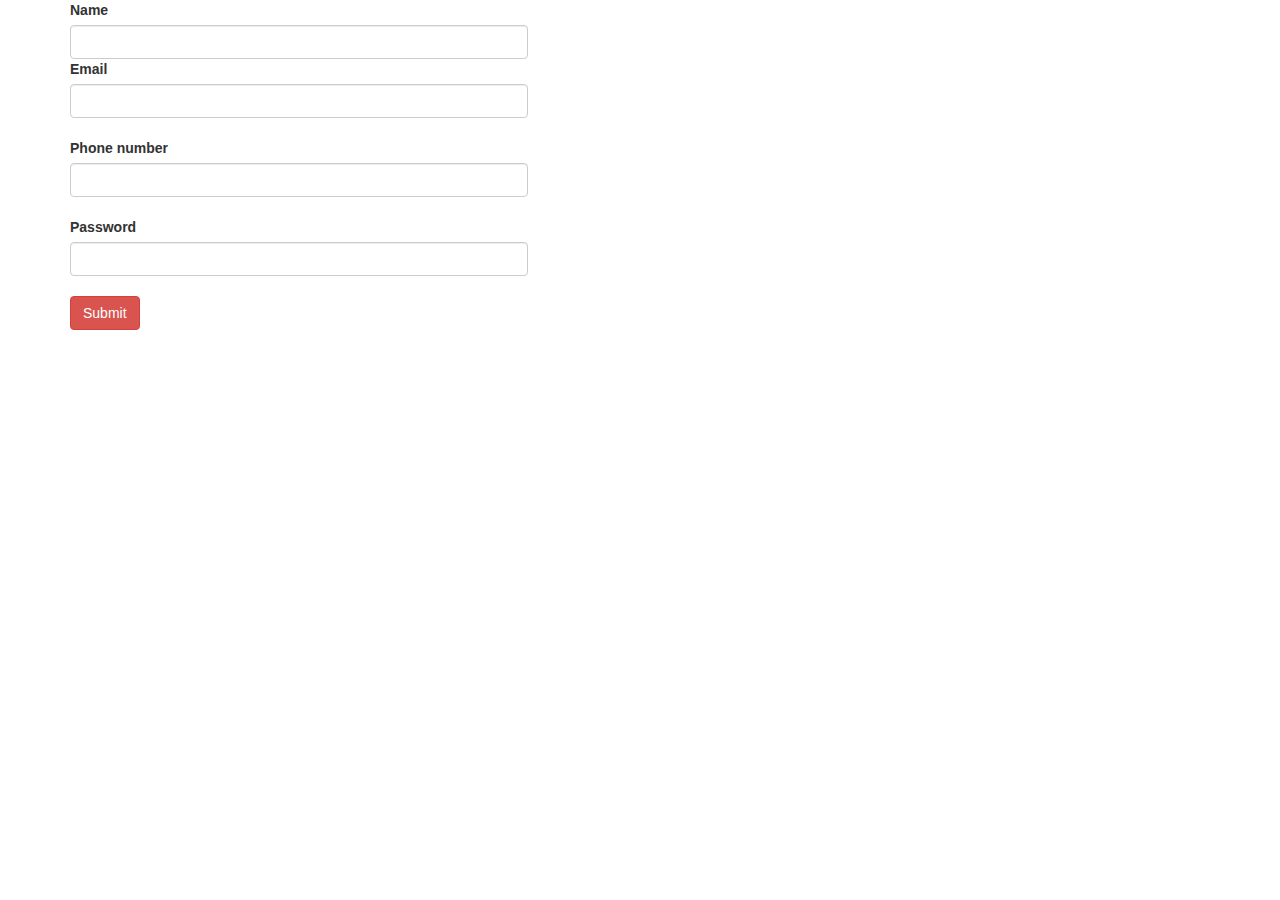
<file: index.html>
<!DOCTYPE html>
<html>
<head>
  <title>Jquery</title>
  <script src="https://ajax.googleapis.com/ajax/libs/jquery/3.3.1/jquery.min.js"></script>
    <meta charset="utf-8">
  <meta name="viewport" content="width=device-width, initial-scale=1">
  <link rel="stylesheet" href="https://maxcdn.bootstrapcdn.com/bootstrap/3.3.7/css/bootstrap.min.css">
  <script src="https://ajax.googleapis.com/ajax/libs/jquery/3.3.1/jquery.min.js"></script>
  <script src="https://maxcdn.bootstrapcdn.com/bootstrap/3.3.7/js/bootstrap.min.js"></script>

</head>
<body>
<div class="container">
  <div class="row">
    <div class="col-sm-5">
      <form method="post" action="add.php">
      <label for="uname">Name</label>
      <input type="text" class="form-control" id="uname" name="uname">
      <label for="pwd">Email</label>
      <input type="email" class="form-control" id="emails" name="emails"><br>
          <label for="pwd">Phone number</label>
      <input type="number" class="form-control" id="phnos" name="phnos"><br>
          <label for="pwd">Password</label>
      <input type="password" class="form-control" id="pwd" name="pwd"><br>
      <div class="form-group">
      <button type="submit" class="btn btn-danger" id="btns" name="submits">Submit</button>
    </div>
    </div>
    
  </div>
</div>

</body>

</html>
</file>
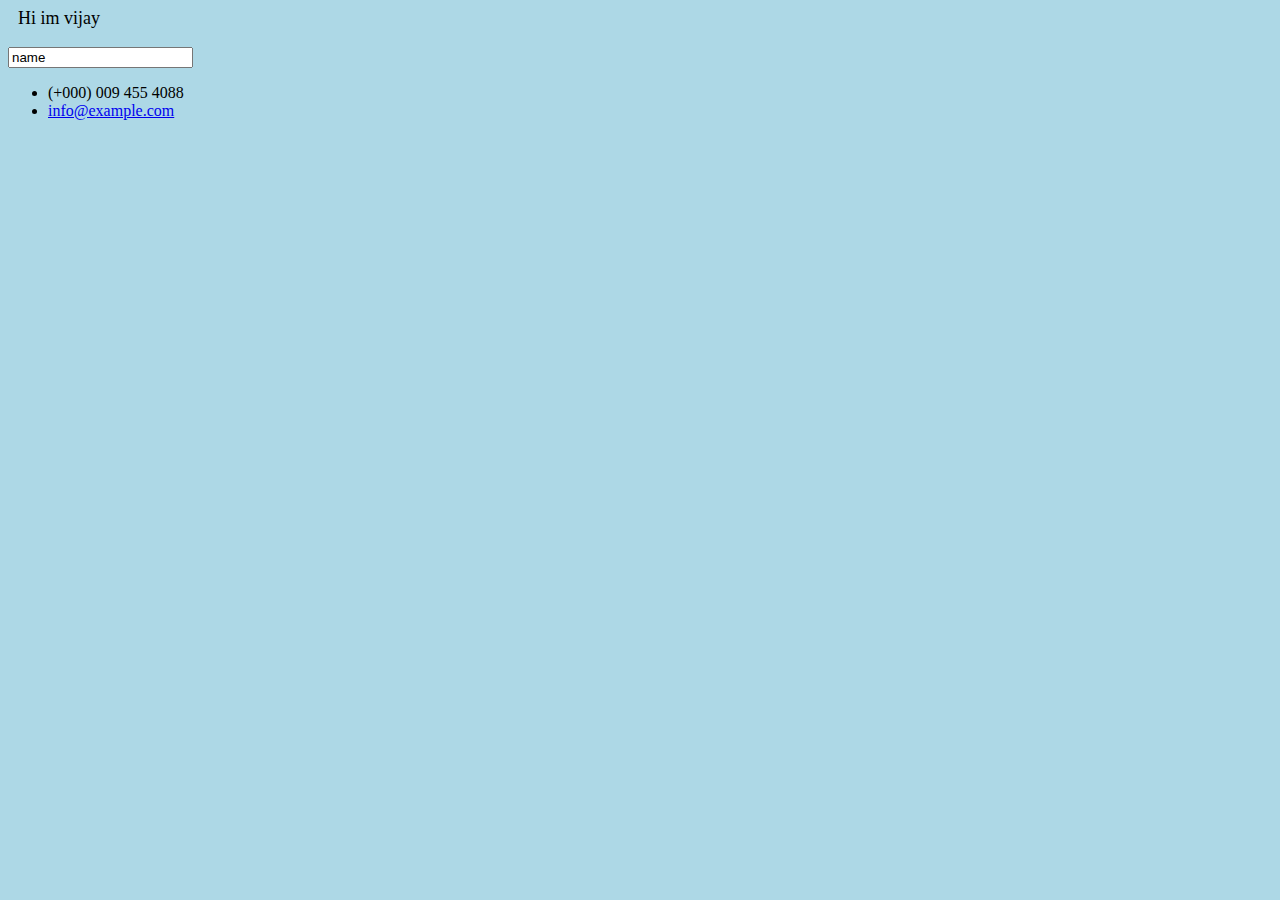
<file: web/new.html>
<html>
<head>
	<style>
	body{
background-color: lightblue;
	}
	p{
		font-size: 18px;
		font-family: Aerial;
		padding-left: 10px;
	}
	w3_agilits_banner_bootm {
    padding: 1em 0 2.3em 0;
    background:#2954a2;
}
w3_agilits_inner_bottom {
    margin: 0 auto;
    padding: 0 4em;
}
wthree_agile_login {
    float: right;
}
</style>
</head>
<body>
	<p>Hi im vijay</p>
	<input type="textbox" value="name">
	 <div class="w3_agilits_banner_bootm">
			     <div class="w3_agilits_inner_bottom">
			            <div class="wthree_agile_login">
						     <ul>
								<li><i class="fa fa-phone" aria-hidden="true"></i> (+000) 009 455 4088</li>
								<li><i class="fa fa-envelope-o list-icon" aria-hidden="true"></i><a href="mailto:info@example.com">info@example.com</a></li>
							</ul>
						</div>
						 
				</div>
			</div>
</body>
</html>
</file>
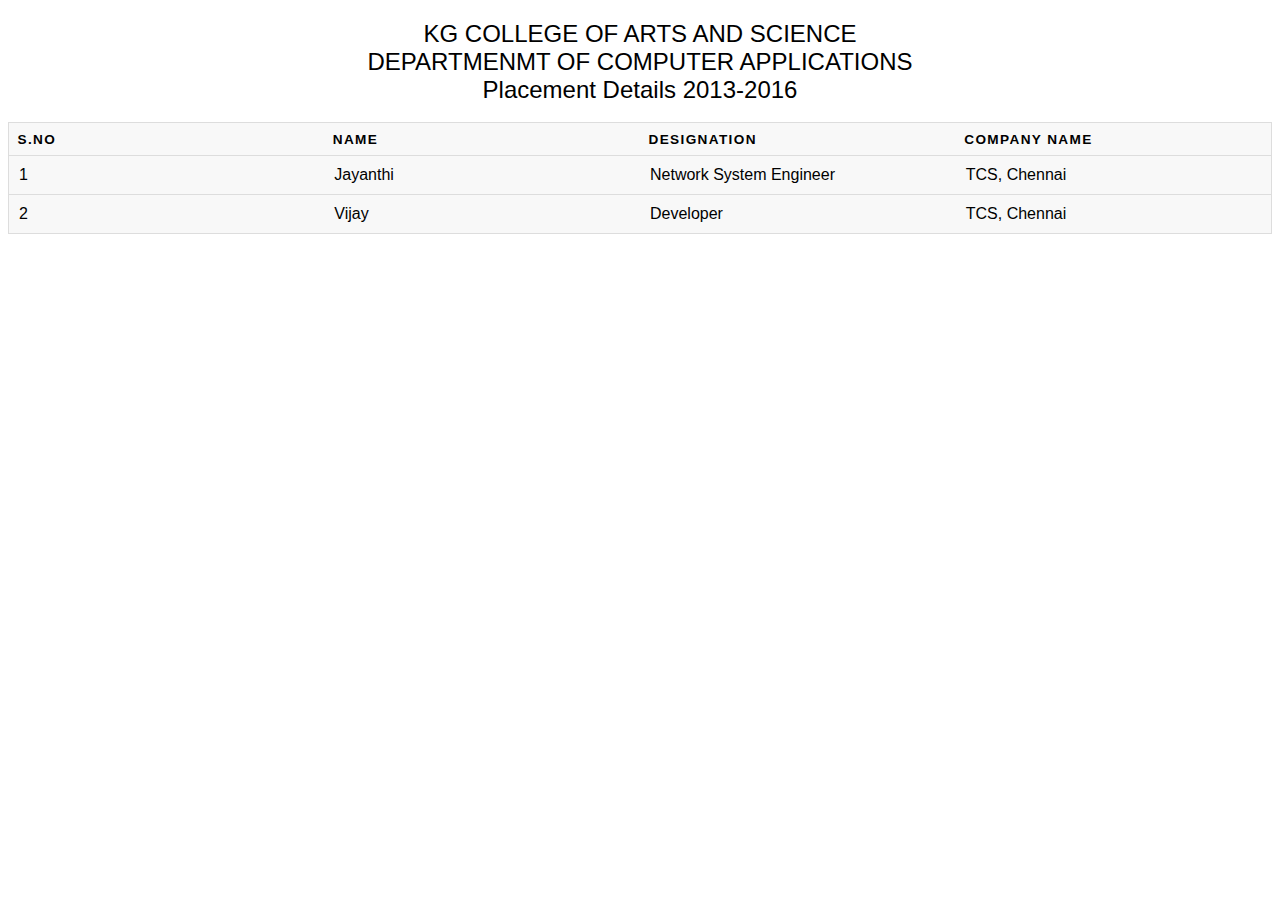
<file: web/place.html>
<html>
<link rel="stylesheet" type="text/css" href="file.css">
<head>
	<title>Placement</title>
</head>
	<body>
		<table>
			<caption>KG COLLEGE OF ARTS AND SCIENCE<br>DEPARTMENMT OF COMPUTER APPLICATIONS<br>Placement Details 2013-2016</caption>
			<thead>
			<tr>
				<th scope="col">S.NO</th>
				<th scope="col">Name</th>
				<th scope="col">Designation</th>
				<th scope="col">Company name</th>
			</tr>
			</thead>
			<tbody>
				<td data-label="S.NO">1</td>
				<td data-label="Name">Jayanthi</td>
				<td data-label="Designation">Network System Engineer</td>
				<td data-label="Company name">TCS, Chennai</td>
			</tr>
			<tr>
				<td scope="row" data-label="S.NO">2</td>
				<td data-label="Name">Vijay</td>
				<td data-label="Designation">Developer</td>
				<td data-label="Company name">TCS, Chennai</td>
			</tr>
		</tbody>
		</table>
	</body>
	
</html>
</file>
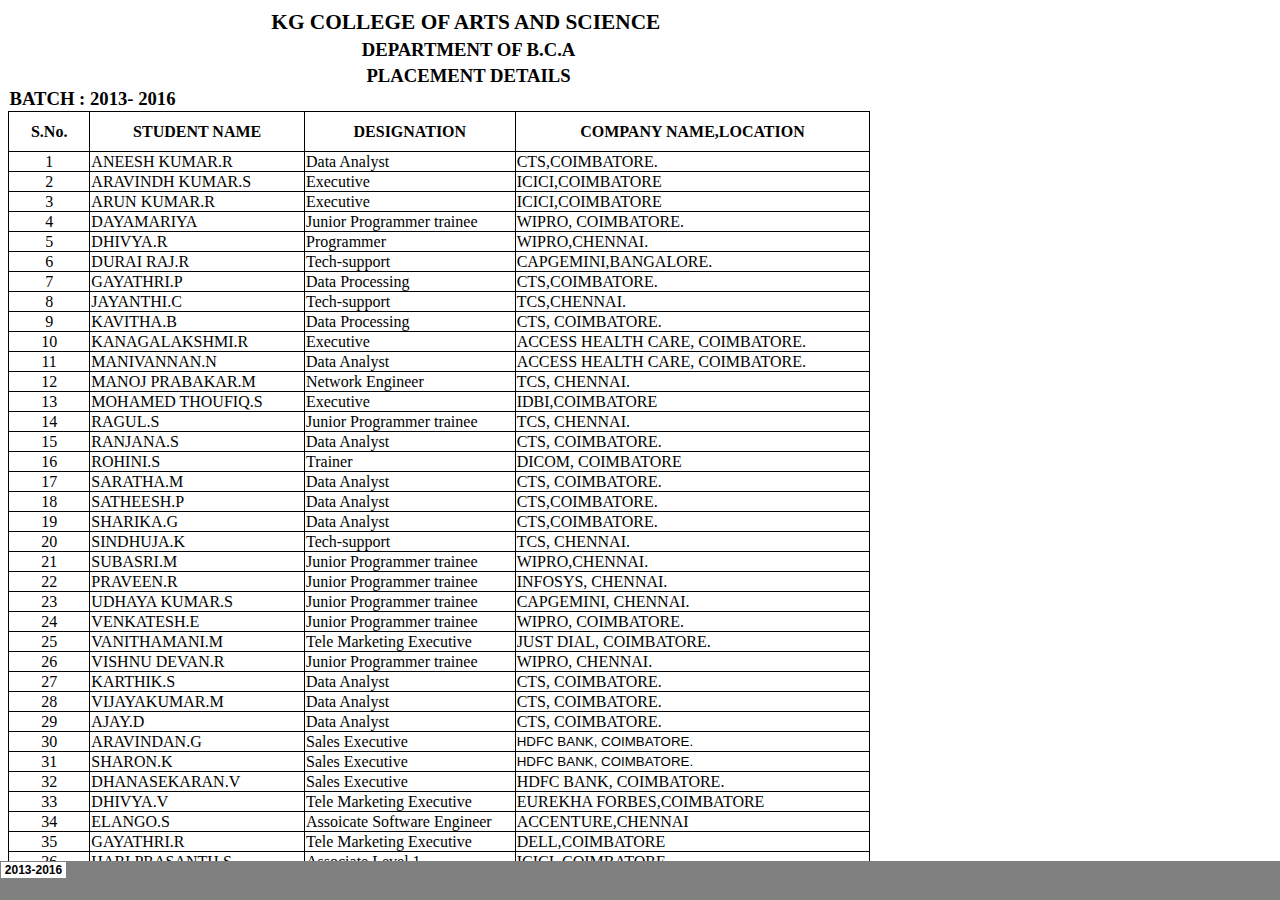
<file: web/placement.html>
<html xmlns:v="urn:schemas-microsoft-com:vml"
xmlns:o="urn:schemas-microsoft-com:office:office"
xmlns:x="urn:schemas-microsoft-com:office:excel"
xmlns="http://www.w3.org/TR/REC-html40">

<head>
<meta name="Excel Workbook Frameset">
<meta http-equiv=Content-Type content="text/html; charset=windows-1252">
<meta name=ProgId content=Excel.Sheet>
<meta name=Generator content="Microsoft Excel 15">
<link rel=File-List href="placement_files/filelist.xml">
<![if !supportTabStrip]>
<link id="shLink" href="placement_files/sheet001.html">

<link id="shLink">

<script language="JavaScript">
<!--
 var c_lTabs=1;

 var c_rgszSh=new Array(c_lTabs);
 c_rgszSh[0] = "2013-2016";



 var c_rgszClr=new Array(8);
 c_rgszClr[0]="window";
 c_rgszClr[1]="buttonface";
 c_rgszClr[2]="windowframe";
 c_rgszClr[3]="windowtext";
 c_rgszClr[4]="threedlightshadow";
 c_rgszClr[5]="threedhighlight";
 c_rgszClr[6]="threeddarkshadow";
 c_rgszClr[7]="threedshadow";

 var g_iShCur;
 var g_rglTabX=new Array(c_lTabs);

function fnGetIEVer()
{
 var ua=window.navigator.userAgent
 var msie=ua.indexOf("MSIE")
 if (msie>0 && window.navigator.platform=="Win32")
  return parseInt(ua.substring(msie+5,ua.indexOf(".", msie)));
 else
  return 0;
}

function fnBuildFrameset()
{
 var szHTML="<frameset rows=\"*,18\" border=0 width=0 frameborder=no framespacing=0>"+
  "<frame src=\""+document.all.item("shLink")[0].href+"\" name=\"frSheet\" noresize>"+
  "<frameset cols=\"54,*\" border=0 width=0 frameborder=no framespacing=0>"+
  "<frame src=\"\" name=\"frScroll\" marginwidth=0 marginheight=0 scrolling=no>"+
  "<frame src=\"\" name=\"frTabs\" marginwidth=0 marginheight=0 scrolling=no>"+
  "</frameset></frameset><plaintext>";

 with (document) {
  open("text/html","replace");
  write(szHTML);
  close();
 }

 fnBuildTabStrip();
}

function fnBuildTabStrip()
{
 var szHTML=
  "<html><head><style>.clScroll {font:8pt Courier New;color:"+c_rgszClr[6]+";cursor:default;line-height:10pt;}"+
  ".clScroll2 {font:10pt Arial;color:"+c_rgszClr[6]+";cursor:default;line-height:11pt;}</style></head>"+
  "<body onclick=\"event.returnValue=false;\" ondragstart=\"event.returnValue=false;\" onselectstart=\"event.returnValue=false;\" bgcolor="+c_rgszClr[4]+" topmargin=0 leftmargin=0><table cellpadding=0 cellspacing=0 width=100%>"+
  "<tr><td colspan=6 height=1 bgcolor="+c_rgszClr[2]+"></td></tr>"+
  "<tr><td style=\"font:1pt\">&nbsp;<td>"+
  "<td valign=top id=tdScroll class=\"clScroll\" onclick=\"parent.fnFastScrollTabs(0);\" onmouseover=\"parent.fnMouseOverScroll(0);\" onmouseout=\"parent.fnMouseOutScroll(0);\"><a>&#171;</a></td>"+
  "<td valign=top id=tdScroll class=\"clScroll2\" onclick=\"parent.fnScrollTabs(0);\" ondblclick=\"parent.fnScrollTabs(0);\" onmouseover=\"parent.fnMouseOverScroll(1);\" onmouseout=\"parent.fnMouseOutScroll(1);\"><a>&lt</a></td>"+
  "<td valign=top id=tdScroll class=\"clScroll2\" onclick=\"parent.fnScrollTabs(1);\" ondblclick=\"parent.fnScrollTabs(1);\" onmouseover=\"parent.fnMouseOverScroll(2);\" onmouseout=\"parent.fnMouseOutScroll(2);\"><a>&gt</a></td>"+
  "<td valign=top id=tdScroll class=\"clScroll\" onclick=\"parent.fnFastScrollTabs(1);\" onmouseover=\"parent.fnMouseOverScroll(3);\" onmouseout=\"parent.fnMouseOutScroll(3);\"><a>&#187;</a></td>"+
  "<td style=\"font:1pt\">&nbsp;<td></tr></table></body></html>";

 with (frames['frScroll'].document) {
  open("text/html","replace");
  write(szHTML);
  close();
 }

 szHTML =
  "<html><head>"+
  "<style>A:link,A:visited,A:active {text-decoration:none;"+"color:"+c_rgszClr[3]+";}"+
  ".clTab {cursor:hand;background:"+c_rgszClr[1]+";font:9pt Arial;padding-left:3px;padding-right:3px;text-align:center;}"+
  ".clBorder {background:"+c_rgszClr[2]+";font:1pt;}"+
  "</style></head><body onload=\"parent.fnInit();\" onselectstart=\"event.returnValue=false;\" ondragstart=\"event.returnValue=false;\" bgcolor="+c_rgszClr[4]+
  " topmargin=0 leftmargin=0><table id=tbTabs cellpadding=0 cellspacing=0>";

 var iCellCount=(c_lTabs+1)*2;

 var i;
 for (i=0;i<iCellCount;i+=2)
  szHTML+="<col width=1><col>";

 var iRow;
 for (iRow=0;iRow<6;iRow++) {

  szHTML+="<tr>";

  if (iRow==5)
   szHTML+="<td colspan="+iCellCount+"></td>";
  else {
   if (iRow==0) {
    for(i=0;i<iCellCount;i++)
     szHTML+="<td height=1 class=\"clBorder\"></td>";
   } else if (iRow==1) {
    for(i=0;i<c_lTabs;i++) {
     szHTML+="<td height=1 nowrap class=\"clBorder\">&nbsp;</td>";
     szHTML+=
      "<td id=tdTab height=1 nowrap class=\"clTab\" onmouseover=\"parent.fnMouseOverTab("+i+");\" onmouseout=\"parent.fnMouseOutTab("+i+");\">"+
      "<a href=\""+document.all.item("shLink")[i].href+"\" target=\"frSheet\" id=aTab>&nbsp;"+c_rgszSh[i]+"&nbsp;</a></td>";
    }
    szHTML+="<td id=tdTab height=1 nowrap class=\"clBorder\"><a id=aTab>&nbsp;</a></td><td width=100%></td>";
   } else if (iRow==2) {
    for (i=0;i<c_lTabs;i++)
     szHTML+="<td height=1></td><td height=1 class=\"clBorder\"></td>";
    szHTML+="<td height=1></td><td height=1></td>";
   } else if (iRow==3) {
    for (i=0;i<iCellCount;i++)
     szHTML+="<td height=1></td>";
   } else if (iRow==4) {
    for (i=0;i<c_lTabs;i++)
     szHTML+="<td height=1 width=1></td><td height=1></td>";
    szHTML+="<td height=1 width=1></td><td></td>";
   }
  }
  szHTML+="</tr>";
 }

 szHTML+="</table></body></html>";
 with (frames['frTabs'].document) {
  open("text/html","replace");
  charset=document.charset;
  write(szHTML);
  close();
 }
}

function fnInit()
{
 g_rglTabX[0]=0;
 var i;
 for (i=1;i<=c_lTabs;i++)
  with (frames['frTabs'].document.all.tbTabs.rows[1].cells[fnTabToCol(i-1)])
   g_rglTabX[i]=offsetLeft+offsetWidth-6;
}

function fnTabToCol(iTab)
{
 return 2*iTab+1;
}

function fnNextTab(fDir)
{
 var iNextTab=-1;
 var i;

 with (frames['frTabs'].document.body) {
  if (fDir==0) {
   if (scrollLeft>0) {
    for (i=0;i<c_lTabs&&g_rglTabX[i]<scrollLeft;i++);
    if (i<c_lTabs)
     iNextTab=i-1;
   }
  } else {
   if (g_rglTabX[c_lTabs]+6>offsetWidth+scrollLeft) {
    for (i=0;i<c_lTabs&&g_rglTabX[i]<=scrollLeft;i++);
    if (i<c_lTabs)
     iNextTab=i;
   }
  }
 }
 return iNextTab;
}

function fnScrollTabs(fDir)
{
 var iNextTab=fnNextTab(fDir);

 if (iNextTab>=0) {
  frames['frTabs'].scroll(g_rglTabX[iNextTab],0);
  return true;
 } else
  return false;
}

function fnFastScrollTabs(fDir)
{
 if (c_lTabs>16)
  frames['frTabs'].scroll(g_rglTabX[fDir?c_lTabs-1:0],0);
 else
  if (fnScrollTabs(fDir)>0) window.setTimeout("fnFastScrollTabs("+fDir+");",5);
}

function fnSetTabProps(iTab,fActive)
{
 var iCol=fnTabToCol(iTab);
 var i;

 if (iTab>=0) {
  with (frames['frTabs'].document.all) {
   with (tbTabs) {
    for (i=0;i<=4;i++) {
     with (rows[i]) {
      if (i==0)
       cells[iCol].style.background=c_rgszClr[fActive?0:2];
      else if (i>0 && i<4) {
       if (fActive) {
        cells[iCol-1].style.background=c_rgszClr[2];
        cells[iCol].style.background=c_rgszClr[0];
        cells[iCol+1].style.background=c_rgszClr[2];
       } else {
        if (i==1) {
         cells[iCol-1].style.background=c_rgszClr[2];
         cells[iCol].style.background=c_rgszClr[1];
         cells[iCol+1].style.background=c_rgszClr[2];
        } else {
         cells[iCol-1].style.background=c_rgszClr[4];
         cells[iCol].style.background=c_rgszClr[(i==2)?2:4];
         cells[iCol+1].style.background=c_rgszClr[4];
        }
       }
      } else
       cells[iCol].style.background=c_rgszClr[fActive?2:4];
     }
    }
   }
   with (aTab[iTab].style) {
    cursor=(fActive?"default":"hand");
    color=c_rgszClr[3];
   }
  }
 }
}

function fnMouseOverScroll(iCtl)
{
 frames['frScroll'].document.all.tdScroll[iCtl].style.color=c_rgszClr[7];
}

function fnMouseOutScroll(iCtl)
{
 frames['frScroll'].document.all.tdScroll[iCtl].style.color=c_rgszClr[6];
}

function fnMouseOverTab(iTab)
{
 if (iTab!=g_iShCur) {
  var iCol=fnTabToCol(iTab);
  with (frames['frTabs'].document.all) {
   tdTab[iTab].style.background=c_rgszClr[5];
  }
 }
}

function fnMouseOutTab(iTab)
{
 if (iTab>=0) {
  var elFrom=frames['frTabs'].event.srcElement;
  var elTo=frames['frTabs'].event.toElement;

  if ((!elTo) ||
   (elFrom.tagName==elTo.tagName) ||
   (elTo.tagName=="A" && elTo.parentElement!=elFrom) ||
   (elFrom.tagName=="A" && elFrom.parentElement!=elTo)) {

   if (iTab!=g_iShCur) {
    with (frames['frTabs'].document.all) {
     tdTab[iTab].style.background=c_rgszClr[1];
    }
   }
  }
 }
}

function fnSetActiveSheet(iSh)
{
 if (iSh!=g_iShCur) {
  fnSetTabProps(g_iShCur,false);
  fnSetTabProps(iSh,true);
  g_iShCur=iSh;
 }
}

 window.g_iIEVer=fnGetIEVer();
 if (window.g_iIEVer>=4)
  fnBuildFrameset();
//-->
</script>
<![endif]><!--[if gte mso 9]><xml>
 <x:ExcelWorkbook>
  <x:ExcelWorksheets>
   <x:ExcelWorksheet>
    <x:Name>2013-2016</x:Name>
    <x:WorksheetSource HRef="placement_files/sheet001.html"/>
   </x:ExcelWorksheet>
  </x:ExcelWorksheets>
  <x:Stylesheet HRef="placement_files/stylesheet.css"/>
  <x:WindowHeight>8190</x:WindowHeight>
  <x:WindowWidth>19995</x:WindowWidth>
  <x:WindowTopX>240</x:WindowTopX>
  <x:WindowTopY>15</x:WindowTopY>
  <x:ProtectStructure>False</x:ProtectStructure>
  <x:ProtectWindows>False</x:ProtectWindows>
 </x:ExcelWorkbook>
</xml><![endif]-->
</head>

<frameset rows="*,39" border=0 width=0 frameborder=no framespacing=0>
 <frame src="placement_files/sheet001.html" name="frSheet">
 <frame src="placement_files/tabstrip.html" name="frTabs" marginwidth=0 marginheight=0>
 <noframes>
  <body>
   <p>This page uses frames, but your browser doesn't support them.</p>
  </body>
 </noframes>
</frameset>
</html>
</file>
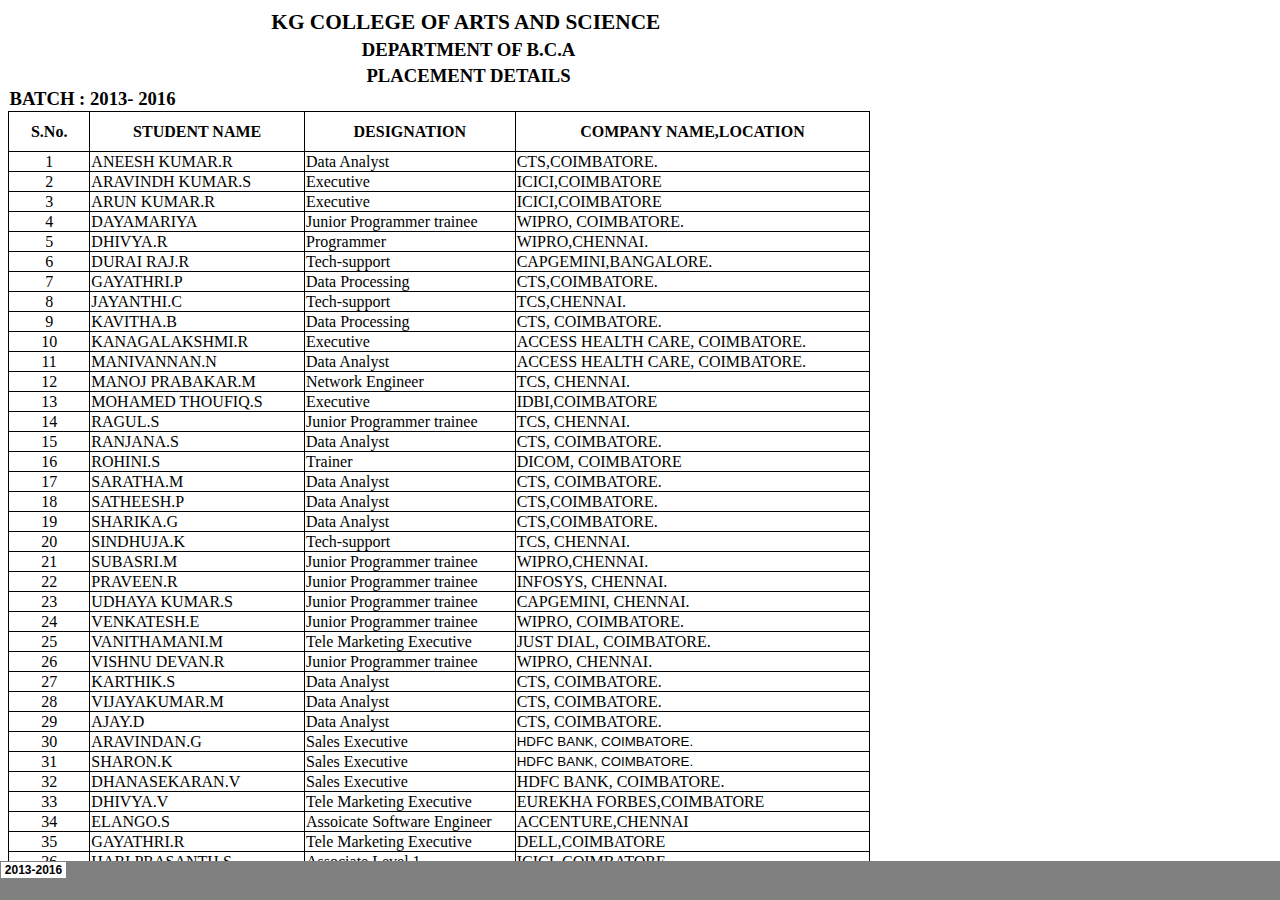
<file: web/placement_files/sheet001.html>
<html xmlns:v="urn:schemas-microsoft-com:vml"
xmlns:o="urn:schemas-microsoft-com:office:office"
xmlns:x="urn:schemas-microsoft-com:office:excel"
xmlns="http://www.w3.org/TR/REC-html40">

<head>
<meta http-equiv=Content-Type content="text/html; charset=windows-1252">
<meta name=ProgId content=Excel.Sheet>
<meta name=Generator content="Microsoft Excel 15">
<link id=Main-File rel=Main-File href="../placement.html">
<link rel=File-List href=filelist.xml>
<link rel=Stylesheet href=stylesheet.css>
<style>
<!--table
	{mso-displayed-decimal-separator:"\.";
	mso-displayed-thousand-separator:"\,";}
@page
	{margin:.75in .7in .75in .7in;
	mso-header-margin:.3in;
	mso-footer-margin:.3in;
	mso-horizontal-page-align:center;}
-->
</style>
<![if !supportTabStrip]><script language="JavaScript">
<!--
function fnUpdateTabs()
 {
  if (parent.window.g_iIEVer>=4) {
   if (parent.document.readyState=="complete"
    && parent.frames['frTabs'].document.readyState=="complete")
   parent.fnSetActiveSheet(0);
  else
   window.setTimeout("fnUpdateTabs();",150);
 }
}

if (window.name!="frSheet")
 window.location.replace("../placement.html");
else
 fnUpdateTabs();
//-->
</script>
<![endif]>
</head>

<body link=blue vlink=purple>

<table border=0 cellpadding=0 cellspacing=0 width=921 style='border-collapse:
 collapse;table-layout:fixed;width:690pt'>
 <col width=81 style='mso-width-source:userset;mso-width-alt:2962;width:61pt'>
 <col width=215 style='mso-width-source:userset;mso-width-alt:7862;width:161pt'>
 <col width=211 style='mso-width-source:userset;mso-width-alt:7716;width:158pt'>
 <col width=355 style='mso-width-source:userset;mso-width-alt:12982;width:266pt'>
 <col width=59 style='mso-width-source:userset;mso-width-alt:2157;width:44pt'>
 <tr height=27 style='height:20.25pt'>
  <td colspan=5 height=27 class=xl79 width=921 style='height:20.25pt;
  width:690pt'>KG COLLEGE OF ARTS AND SCIENCE<span
  style='mso-spacerun:yes'>�</span></td>
 </tr>
 <tr height=28 style='mso-height-source:userset;height:21.0pt'>
  <td colspan=5 height=28 class=xl80 width=921 style='height:21.0pt;width:690pt'>DEPARTMENT
  OF B.C.A</td>
 </tr>
 <tr height=24 style='height:18.0pt'>
  <td colspan=5 height=24 class=xl81 style='height:18.0pt'>PLACEMENT DETAILS</td>
 </tr>
 <tr height=24 style='height:18.0pt'>
  <td colspan=5 height=24 class=xl82 style='height:18.0pt'>BATCH : 2013- 2016</td>
 </tr>
 <tr height=20 style='height:15.0pt'>
  <td rowspan=2 height=40 class=xl83 width=81 style='height:30.0pt;width:61pt'>S.No.</td>
  <td rowspan=2 class=xl83 width=215 style='width:161pt'>STUDENT NAME</td>
  <td rowspan=2 class=xl84 width=211 style='border-bottom:.5pt solid black;
  width:158pt'>DESIGNATION</td>
  <td rowspan=2 class=xl83 width=355 style='width:266pt'>COMPANY NAME,LOCATION</td>
  <td></td>
 </tr>
 <tr height=20 style='height:15.0pt'>
  <td height=20 style='height:15.0pt'></td>
 </tr>
 <tr class=xl72 height=20 style='mso-height-source:userset;height:15.0pt'>
  <td height=20 class=xl73 style='height:15.0pt;border-top:none'>1</td>
  <td class=xl74 width=215 style='border-left:none;width:161pt'>ANEESH KUMAR.R</td>
  <td class=xl74 width=211 style='border-top:none;border-left:none;width:158pt'>Data
  Analyst<span style='mso-spacerun:yes'>�</span></td>
  <td class=xl75 width=355 style='border-top:none;border-left:none;width:266pt'>CTS,COIMBATORE.</td>
  <td class=xl72>&nbsp;</td>
 </tr>
 <tr class=xl72 height=20 style='mso-height-source:userset;height:15.0pt'>
  <td height=20 class=xl73 style='height:15.0pt;border-top:none'>2</td>
  <td class=xl74 width=215 style='border-top:none;border-left:none;width:161pt'>ARAVINDH
  KUMAR.S</td>
  <td class=xl74 width=211 style='border-top:none;border-left:none;width:158pt'>Executive<span
  style='mso-spacerun:yes'>�</span></td>
  <td class=xl68 style='border-top:none;border-left:none'>ICICI,COIMBATORE<span
  style='mso-spacerun:yes'>�</span></td>
  <td class=xl72>&nbsp;</td>
 </tr>
 <tr class=xl72 height=20 style='mso-height-source:userset;height:15.0pt'>
  <td height=20 class=xl73 style='height:15.0pt;border-top:none'>3</td>
  <td class=xl74 width=215 style='border-top:none;border-left:none;width:161pt'>ARUN
  KUMAR.R</td>
  <td class=xl74 width=211 style='border-top:none;border-left:none;width:158pt'>Executive<span
  style='mso-spacerun:yes'>�</span></td>
  <td class=xl68 style='border-top:none;border-left:none'>ICICI,COIMBATORE<span
  style='mso-spacerun:yes'>�</span></td>
  <td class=xl72>&nbsp;</td>
 </tr>
 <tr class=xl72 height=20 style='mso-height-source:userset;height:15.0pt'>
  <td height=20 class=xl73 style='height:15.0pt;border-top:none'>4</td>
  <td class=xl71 style='border-top:none;border-left:none'>DAYAMARIYA</td>
  <td class=xl71 style='border-top:none;border-left:none'>Junior Programmer
  trainee<span style='mso-spacerun:yes'>�</span></td>
  <td class=xl75 width=355 style='border-top:none;border-left:none;width:266pt'>WIPRO,
  COIMBATORE.</td>
  <td class=xl72>&nbsp;</td>
 </tr>
 <tr class=xl72 height=20 style='mso-height-source:userset;height:15.0pt'>
  <td height=20 class=xl73 style='height:15.0pt;border-top:none'>5</td>
  <td class=xl74 width=215 style='border-top:none;border-left:none;width:161pt'>DHIVYA.R</td>
  <td class=xl74 width=211 style='border-top:none;border-left:none;width:158pt'>Programmer<span
  style='mso-spacerun:yes'>�</span></td>
  <td class=xl75 width=355 style='border-top:none;border-left:none;width:266pt'>WIPRO,CHENNAI.</td>
  <td class=xl72>&nbsp;</td>
 </tr>
 <tr class=xl72 height=20 style='mso-height-source:userset;height:15.0pt'>
  <td height=20 class=xl73 style='height:15.0pt;border-top:none'>6</td>
  <td class=xl76 style='border-top:none;border-left:none'>DURAI RAJ.R</td>
  <td class=xl74 width=211 style='border-top:none;border-left:none;width:158pt'>Tech-support<span
  style='mso-spacerun:yes'>�</span></td>
  <td class=xl75 width=355 style='border-top:none;border-left:none;width:266pt'>CAPGEMINI,BANGALORE.</td>
  <td class=xl72>&nbsp;</td>
 </tr>
 <tr class=xl72 height=20 style='mso-height-source:userset;height:15.0pt'>
  <td height=20 class=xl73 style='height:15.0pt;border-top:none'>7</td>
  <td class=xl76 style='border-top:none;border-left:none'>GAYATHRI.P</td>
  <td class=xl71 style='border-top:none;border-left:none'>Data Processing<span
  style='mso-spacerun:yes'>�</span></td>
  <td class=xl75 width=355 style='border-top:none;border-left:none;width:266pt'>CTS,COIMBATORE.</td>
  <td class=xl72>&nbsp;</td>
 </tr>
 <tr class=xl72 height=20 style='mso-height-source:userset;height:15.0pt'>
  <td height=20 class=xl73 style='height:15.0pt;border-top:none'>8</td>
  <td class=xl74 width=215 style='border-top:none;border-left:none;width:161pt'>JAYANTHI.C</td>
  <td class=xl74 width=211 style='border-top:none;border-left:none;width:158pt'>Tech-support<span
  style='mso-spacerun:yes'>�</span></td>
  <td class=xl75 width=355 style='border-top:none;border-left:none;width:266pt'>TCS,CHENNAI.</td>
  <td class=xl72>&nbsp;</td>
 </tr>
 <tr class=xl72 height=20 style='mso-height-source:userset;height:15.0pt'>
  <td height=20 class=xl73 style='height:15.0pt;border-top:none'>9</td>
  <td class=xl76 style='border-top:none;border-left:none'>KAVITHA.B</td>
  <td class=xl71 style='border-top:none;border-left:none'>Data Processing<span
  style='mso-spacerun:yes'>�</span></td>
  <td class=xl75 width=355 style='border-top:none;border-left:none;width:266pt'>CTS,
  COIMBATORE.</td>
  <td class=xl72>&nbsp;</td>
 </tr>
 <tr class=xl72 height=20 style='mso-height-source:userset;height:15.0pt'>
  <td height=20 class=xl73 style='height:15.0pt;border-top:none'>10</td>
  <td class=xl76 style='border-top:none;border-left:none'>KANAGALAKSHMI.R</td>
  <td class=xl71 style='border-top:none;border-left:none'>Executive<span
  style='mso-spacerun:yes'>�</span></td>
  <td class=xl75 width=355 style='border-top:none;border-left:none;width:266pt'>ACCESS
  HEALTH CARE, COIMBATORE.</td>
  <td class=xl72>&nbsp;</td>
 </tr>
 <tr class=xl72 height=20 style='mso-height-source:userset;height:15.0pt'>
  <td height=20 class=xl73 style='height:15.0pt;border-top:none'>11</td>
  <td class=xl76 style='border-top:none;border-left:none'>MANIVANNAN.N</td>
  <td class=xl71 style='border-top:none;border-left:none'>Data Analyst<span
  style='mso-spacerun:yes'>�</span></td>
  <td class=xl75 width=355 style='border-top:none;border-left:none;width:266pt'>ACCESS
  HEALTH CARE, COIMBATORE.</td>
  <td class=xl72>&nbsp;</td>
 </tr>
 <tr class=xl72 height=20 style='mso-height-source:userset;height:15.0pt'>
  <td height=20 class=xl73 style='height:15.0pt;border-top:none'>12</td>
  <td class=xl74 width=215 style='border-top:none;border-left:none;width:161pt'>MANOJ
  PRABAKAR.M</td>
  <td class=xl71 style='border-top:none;border-left:none'>Network Engineer<span
  style='mso-spacerun:yes'>�</span></td>
  <td class=xl75 width=355 style='border-top:none;border-left:none;width:266pt'>TCS,
  CHENNAI.</td>
  <td class=xl72>&nbsp;</td>
 </tr>
 <tr class=xl72 height=20 style='mso-height-source:userset;height:15.0pt'>
  <td height=20 class=xl73 style='height:15.0pt;border-top:none'>13</td>
  <td class=xl74 width=215 style='border-top:none;border-left:none;width:161pt'>MOHAMED
  THOUFIQ.S</td>
  <td class=xl74 width=211 style='border-top:none;border-left:none;width:158pt'>Executive<span
  style='mso-spacerun:yes'>�</span></td>
  <td class=xl68 style='border-top:none;border-left:none'>IDBI,COIMBATORE<span
  style='mso-spacerun:yes'>�</span></td>
  <td class=xl72>&nbsp;</td>
 </tr>
 <tr class=xl72 height=20 style='mso-height-source:userset;height:15.0pt'>
  <td height=20 class=xl73 style='height:15.0pt;border-top:none'>14</td>
  <td class=xl74 width=215 style='border-top:none;border-left:none;width:161pt'>RAGUL.S</td>
  <td class=xl71 style='border-top:none;border-left:none'>Junior Programmer
  trainee<span style='mso-spacerun:yes'>�</span></td>
  <td class=xl75 width=355 style='border-top:none;border-left:none;width:266pt'>TCS,
  CHENNAI.</td>
  <td class=xl72>&nbsp;</td>
 </tr>
 <tr class=xl72 height=20 style='mso-height-source:userset;height:15.0pt'>
  <td height=20 class=xl73 style='height:15.0pt;border-top:none'>15</td>
  <td class=xl74 width=215 style='border-top:none;border-left:none;width:161pt'>RANJANA.S</td>
  <td class=xl74 width=211 style='border-top:none;border-left:none;width:158pt'>Data
  Analyst<span style='mso-spacerun:yes'>�</span></td>
  <td class=xl75 width=355 style='border-top:none;border-left:none;width:266pt'>CTS,
  COIMBATORE.</td>
  <td class=xl72>&nbsp;</td>
 </tr>
 <tr class=xl72 height=20 style='mso-height-source:userset;height:15.0pt'>
  <td height=20 class=xl73 style='height:15.0pt;border-top:none'>16</td>
  <td class=xl74 width=215 style='border-top:none;border-left:none;width:161pt'>ROHINI.S</td>
  <td class=xl74 width=211 style='border-top:none;border-left:none;width:158pt'>Trainer<span
  style='mso-spacerun:yes'>�</span></td>
  <td class=xl68 style='border-top:none;border-left:none'>DICOM, COIMBATORE</td>
  <td class=xl72>&nbsp;</td>
 </tr>
 <tr class=xl72 height=20 style='mso-height-source:userset;height:15.0pt'>
  <td height=20 class=xl73 style='height:15.0pt;border-top:none'>17</td>
  <td class=xl74 width=215 style='border-top:none;border-left:none;width:161pt'>SARATHA.M</td>
  <td class=xl74 width=211 style='border-top:none;border-left:none;width:158pt'>Data
  Analyst<span style='mso-spacerun:yes'>�</span></td>
  <td class=xl75 width=355 style='border-top:none;border-left:none;width:266pt'>CTS,
  COIMBATORE.</td>
  <td class=xl72>&nbsp;</td>
 </tr>
 <tr class=xl72 height=20 style='mso-height-source:userset;height:15.0pt'>
  <td height=20 class=xl73 style='height:15.0pt;border-top:none'>18</td>
  <td class=xl74 width=215 style='border-top:none;border-left:none;width:161pt'>SATHEESH.P</td>
  <td class=xl74 width=211 style='border-top:none;border-left:none;width:158pt'>Data
  Analyst<span style='mso-spacerun:yes'>�</span></td>
  <td class=xl75 width=355 style='border-top:none;border-left:none;width:266pt'>CTS,COIMBATORE.</td>
  <td class=xl72>&nbsp;</td>
 </tr>
 <tr class=xl72 height=20 style='mso-height-source:userset;height:15.0pt'>
  <td height=20 class=xl73 style='height:15.0pt;border-top:none'>19</td>
  <td class=xl74 width=215 style='border-top:none;border-left:none;width:161pt'>SHARIKA.G</td>
  <td class=xl74 width=211 style='border-top:none;border-left:none;width:158pt'>Data
  Analyst<span style='mso-spacerun:yes'>�</span></td>
  <td class=xl75 width=355 style='border-top:none;border-left:none;width:266pt'>CTS,COIMBATORE.</td>
  <td class=xl72>&nbsp;</td>
 </tr>
 <tr class=xl72 height=20 style='mso-height-source:userset;height:15.0pt'>
  <td height=20 class=xl73 style='height:15.0pt;border-top:none'>20</td>
  <td class=xl74 width=215 style='border-top:none;border-left:none;width:161pt'>SINDHUJA.K</td>
  <td class=xl74 width=211 style='border-top:none;border-left:none;width:158pt'>Tech-support<span
  style='mso-spacerun:yes'>�</span></td>
  <td class=xl75 width=355 style='border-top:none;border-left:none;width:266pt'>TCS,
  CHENNAI.</td>
  <td class=xl72>&nbsp;</td>
 </tr>
 <tr class=xl72 height=20 style='mso-height-source:userset;height:15.0pt'>
  <td height=20 class=xl73 style='height:15.0pt;border-top:none'>21</td>
  <td class=xl74 width=215 style='border-top:none;border-left:none;width:161pt'>SUBASRI.M</td>
  <td class=xl71 style='border-top:none;border-left:none'>Junior Programmer
  trainee<span style='mso-spacerun:yes'>�</span></td>
  <td class=xl68 style='border-top:none;border-left:none'>WIPRO,CHENNAI.</td>
  <td class=xl72>&nbsp;</td>
 </tr>
 <tr class=xl72 height=20 style='mso-height-source:userset;height:15.0pt'>
  <td height=20 class=xl73 style='height:15.0pt;border-top:none'>22</td>
  <td class=xl74 width=215 style='border-top:none;border-left:none;width:161pt'>PRAVEEN.R</td>
  <td class=xl71 style='border-top:none;border-left:none'>Junior Programmer
  trainee<span style='mso-spacerun:yes'>�</span></td>
  <td class=xl75 width=355 style='border-top:none;border-left:none;width:266pt'>INFOSYS,
  CHENNAI.</td>
  <td class=xl72>&nbsp;</td>
 </tr>
 <tr class=xl72 height=20 style='mso-height-source:userset;height:15.0pt'>
  <td height=20 class=xl73 style='height:15.0pt;border-top:none'>23</td>
  <td class=xl74 width=215 style='border-top:none;border-left:none;width:161pt'>UDHAYA
  KUMAR.S</td>
  <td class=xl71 style='border-top:none;border-left:none'>Junior Programmer
  trainee<span style='mso-spacerun:yes'>�</span></td>
  <td class=xl75 width=355 style='border-top:none;border-left:none;width:266pt'>CAPGEMINI,
  CHENNAI.</td>
  <td class=xl72>&nbsp;</td>
 </tr>
 <tr class=xl72 height=20 style='mso-height-source:userset;height:15.0pt'>
  <td height=20 class=xl73 style='height:15.0pt;border-top:none'>24</td>
  <td class=xl74 width=215 style='border-top:none;border-left:none;width:161pt'>VENKATESH.E</td>
  <td class=xl71 style='border-top:none;border-left:none'>Junior Programmer
  trainee<span style='mso-spacerun:yes'>�</span></td>
  <td class=xl75 width=355 style='border-top:none;border-left:none;width:266pt'>WIPRO,
  COIMBATORE.</td>
  <td class=xl72>&nbsp;</td>
 </tr>
 <tr class=xl72 height=20 style='mso-height-source:userset;height:15.0pt'>
  <td height=20 class=xl73 style='height:15.0pt;border-top:none'>25</td>
  <td class=xl76 style='border-top:none;border-left:none'>VANITHAMANI.M</td>
  <td class=xl68 style='border-top:none;border-left:none'>Tele Marketing
  Executive</td>
  <td class=xl75 width=355 style='border-top:none;border-left:none;width:266pt'>JUST
  DIAL, COIMBATORE.</td>
  <td class=xl72>&nbsp;</td>
 </tr>
 <tr class=xl72 height=20 style='mso-height-source:userset;height:15.0pt'>
  <td height=20 class=xl73 style='height:15.0pt;border-top:none'>26</td>
  <td class=xl74 width=215 style='border-top:none;border-left:none;width:161pt'>VISHNU
  DEVAN.R</td>
  <td class=xl71 style='border-top:none;border-left:none'>Junior Programmer
  trainee<span style='mso-spacerun:yes'>�</span></td>
  <td class=xl75 width=355 style='border-top:none;border-left:none;width:266pt'>WIPRO,
  CHENNAI.</td>
  <td class=xl72>&nbsp;</td>
 </tr>
 <tr class=xl72 height=20 style='mso-height-source:userset;height:15.0pt'>
  <td height=20 class=xl73 style='height:15.0pt;border-top:none'>27</td>
  <td class=xl74 width=215 style='border-top:none;border-left:none;width:161pt'>KARTHIK.S</td>
  <td class=xl74 width=211 style='border-top:none;border-left:none;width:158pt'>Data
  Analyst<span style='mso-spacerun:yes'>�</span></td>
  <td class=xl75 width=355 style='border-top:none;border-left:none;width:266pt'>CTS,
  COIMBATORE.</td>
  <td class=xl72>&nbsp;</td>
 </tr>
 <tr class=xl72 height=20 style='mso-height-source:userset;height:15.0pt'>
  <td height=20 class=xl73 style='height:15.0pt;border-top:none'>28</td>
  <td class=xl74 width=215 style='border-top:none;border-left:none;width:161pt'>VIJAYAKUMAR.M</td>
  <td class=xl74 width=211 style='border-top:none;border-left:none;width:158pt'>Data
  Analyst<span style='mso-spacerun:yes'>�</span></td>
  <td class=xl75 width=355 style='border-top:none;border-left:none;width:266pt'>CTS,
  COIMBATORE.</td>
  <td class=xl72>&nbsp;</td>
 </tr>
 <tr class=xl72 height=20 style='mso-height-source:userset;height:15.0pt'>
  <td height=20 class=xl73 style='height:15.0pt;border-top:none'>29</td>
  <td class=xl68 style='border-top:none;border-left:none'>AJAY.D</td>
  <td class=xl74 width=211 style='border-top:none;border-left:none;width:158pt'>Data
  Analyst<span style='mso-spacerun:yes'>�</span></td>
  <td class=xl68 style='border-top:none;border-left:none'>CTS, COIMBATORE.</td>
  <td class=xl72>&nbsp;</td>
 </tr>
 <tr class=xl72 height=20 style='mso-height-source:userset;height:15.0pt'>
  <td height=20 class=xl73 style='height:15.0pt;border-top:none'>30</td>
  <td class=xl74 width=215 style='border-top:none;border-left:none;width:161pt'>ARAVINDAN.G</td>
  <td class=xl74 width=211 style='border-top:none;border-left:none;width:158pt'>Sales
  Executive</td>
  <td class=xl70 style='border-top:none;border-left:none'>HDFC BANK,
  COIMBATORE.</td>
  <td class=xl72>&nbsp;</td>
 </tr>
 <tr class=xl72 height=20 style='mso-height-source:userset;height:15.0pt'>
  <td height=20 class=xl73 style='height:15.0pt;border-top:none'>31</td>
  <td class=xl71 style='border-top:none;border-left:none'>SHARON.K</td>
  <td class=xl74 width=211 style='border-top:none;border-left:none;width:158pt'>Sales
  Executive</td>
  <td class=xl70 style='border-top:none;border-left:none'>HDFC BANK,
  COIMBATORE.</td>
  <td class=xl72>&nbsp;</td>
 </tr>
 <tr class=xl72 height=20 style='mso-height-source:userset;height:15.0pt'>
  <td height=20 class=xl73 style='height:15.0pt;border-top:none'>32</td>
  <td class=xl74 width=215 style='border-top:none;border-left:none;width:161pt'>DHANASEKARAN.V</td>
  <td class=xl74 width=211 style='border-top:none;border-left:none;width:158pt'>Sales
  Executive</td>
  <td class=xl68 style='border-top:none;border-left:none'>HDFC BANK,
  COIMBATORE.</td>
  <td class=xl72>&nbsp;</td>
 </tr>
 <tr class=xl72 height=20 style='mso-height-source:userset;height:15.0pt'>
  <td height=20 class=xl73 style='height:15.0pt;border-top:none'>33</td>
  <td class=xl74 width=215 style='border-top:none;border-left:none;width:161pt'>DHIVYA.V</td>
  <td class=xl74 width=211 style='border-top:none;border-left:none;width:158pt'>Tele
  Marketing Executive</td>
  <td class=xl68 style='border-top:none;border-left:none'>EUREKHA
  FORBES,COIMBATORE</td>
  <td class=xl72>&nbsp;</td>
 </tr>
 <tr class=xl72 height=20 style='mso-height-source:userset;height:15.0pt'>
  <td height=20 class=xl73 style='height:15.0pt;border-top:none'>34</td>
  <td class=xl74 width=215 style='border-top:none;border-left:none;width:161pt'>ELANGO.S</td>
  <td class=xl74 width=211 style='border-top:none;border-left:none;width:158pt'>Assoicate
  Software Engineer<span style='mso-spacerun:yes'>�</span></td>
  <td class=xl68 style='border-top:none;border-left:none'>ACCENTURE,CHENNAI</td>
  <td class=xl72>&nbsp;</td>
 </tr>
 <tr class=xl72 height=20 style='mso-height-source:userset;height:15.0pt'>
  <td height=20 class=xl73 style='height:15.0pt;border-top:none'>35</td>
  <td class=xl74 width=215 style='border-top:none;border-left:none;width:161pt'>GAYATHRI.R</td>
  <td class=xl74 width=211 style='border-top:none;border-left:none;width:158pt'>Tele
  Marketing Executive</td>
  <td class=xl68 style='border-top:none;border-left:none'>DELL,COIMBATORE</td>
  <td class=xl72>&nbsp;</td>
 </tr>
 <tr class=xl72 height=20 style='mso-height-source:userset;height:15.0pt'>
  <td height=20 class=xl73 style='height:15.0pt;border-top:none'>36</td>
  <td class=xl74 width=215 style='border-top:none;border-left:none;width:161pt'>HARI
  PRASANTH.S</td>
  <td class=xl74 width=211 style='border-top:none;border-left:none;width:158pt'>Associate
  Level 1</td>
  <td class=xl68 style='border-top:none;border-left:none'>ICICI, COIMBATORE.</td>
  <td class=xl72>&nbsp;</td>
 </tr>
 <tr class=xl72 height=20 style='mso-height-source:userset;height:15.0pt'>
  <td height=20 class=xl73 style='height:15.0pt;border-top:none'>37</td>
  <td class=xl68 style='border-top:none;border-left:none'>JEEVITHA.L</td>
  <td class=xl71 style='border-top:none;border-left:none'>Process
  Executive<span style='mso-spacerun:yes'>�</span></td>
  <td class=xl68 style='border-top:none;border-left:none'>CTS, COIMBATORE.</td>
  <td class=xl72>&nbsp;</td>
 </tr>
 <tr class=xl72 height=20 style='mso-height-source:userset;height:15.0pt'>
  <td height=20 class=xl73 style='height:15.0pt;border-top:none'>38</td>
  <td class=xl74 width=215 style='border-top:none;border-left:none;width:161pt'>HONEY
  MOL.V.V</td>
  <td class=xl74 width=211 style='border-top:none;border-left:none;width:158pt'>Assoicate
  Software Engineer<span style='mso-spacerun:yes'>�</span></td>
  <td class=xl77 style='border-top:none;border-left:none'>WIPRO, COCHIN.</td>
  <td class=xl72>&nbsp;</td>
 </tr>
 <tr class=xl72 height=20 style='mso-height-source:userset;height:15.0pt'>
  <td height=20 class=xl73 style='height:15.0pt;border-top:none'>39</td>
  <td class=xl74 width=215 style='border-top:none;border-left:none;width:161pt'>KARTHIKEYAN.T</td>
  <td class=xl71 style='border-top:none;border-left:none'>Process
  Executive<span style='mso-spacerun:yes'>�</span></td>
  <td class=xl68 style='border-top:none;border-left:none'>CTS, COIMBATORE.</td>
  <td class=xl72>&nbsp;</td>
 </tr>
 <tr class=xl72 height=20 style='mso-height-source:userset;height:15.0pt'>
  <td height=20 class=xl73 style='height:15.0pt;border-top:none'>40</td>
  <td class=xl74 width=215 style='border-top:none;border-left:none;width:161pt'>KESHAVINODHINI.K</td>
  <td class=xl74 width=211 style='border-top:none;border-left:none;width:158pt'>Programmer<span
  style='mso-spacerun:yes'>�</span></td>
  <td class=xl77 style='border-top:none;border-left:none'>WIPRO, CHENNAI</td>
  <td class=xl72>&nbsp;</td>
 </tr>
 <tr class=xl72 height=20 style='mso-height-source:userset;height:15.0pt'>
  <td height=20 class=xl73 style='height:15.0pt;border-top:none'>41</td>
  <td class=xl68 style='border-top:none;border-left:none'>J.MANAIVANANAN<span
  style='mso-spacerun:yes'>�</span></td>
  <td class=xl74 width=211 style='border-top:none;border-left:none;width:158pt'>Risk
  Management<span style='mso-spacerun:yes'>�</span></td>
  <td class=xl77 style='border-top:none;border-left:none'>HOME CREDIT INDIA
  FINANCE, BANGALORE</td>
  <td class=xl72>&nbsp;</td>
 </tr>
 <tr class=xl72 height=20 style='mso-height-source:userset;height:15.0pt'>
  <td height=20 class=xl73 style='height:15.0pt;border-top:none'>42</td>
  <td class=xl68 style='border-top:none;border-left:none'>MANIKANDAN.T</td>
  <td class=xl71 style='border-top:none;border-left:none'>Data Reporting
  Specialist<span style='mso-spacerun:yes'>�</span></td>
  <td class=xl77 style='border-top:none;border-left:none'>INTRA CLUB
  SOLUTION,CBE</td>
  <td class=xl72>&nbsp;</td>
 </tr>
 <tr class=xl72 height=20 style='mso-height-source:userset;height:15.0pt'>
  <td height=20 class=xl73 style='height:15.0pt;border-top:none'>43</td>
  <td class=xl74 width=215 style='border-top:none;border-left:none;width:161pt'>NISHANTH.T.J</td>
  <td class=xl74 width=211 style='border-top:none;border-left:none;width:158pt'>Assistant
  Manager M1</td>
  <td class=xl68 style='border-top:none;border-left:none'>KOTAK MAHINDRA,
  CHENNAI.</td>
  <td class=xl72>&nbsp;</td>
 </tr>
 <tr class=xl72 height=20 style='mso-height-source:userset;height:15.0pt'>
  <td height=20 class=xl73 style='height:15.0pt;border-top:none'>44</td>
  <td class=xl74 width=215 style='border-top:none;border-left:none;width:161pt'>PAVITHRA.R</td>
  <td class=xl74 width=211 style='border-top:none;border-left:none;width:158pt'>Tele
  Marketing Executive</td>
  <td class=xl68 style='border-top:none;border-left:none'>EUREKHA
  FORBES,COIMBATORE</td>
  <td class=xl72>&nbsp;</td>
 </tr>
 <tr class=xl72 height=20 style='mso-height-source:userset;height:15.0pt'>
  <td height=20 class=xl73 style='height:15.0pt;border-top:none'>45</td>
  <td class=xl74 width=215 style='border-top:none;border-left:none;width:161pt'>PRAKALYA.C.B</td>
  <td class=xl74 width=211 style='border-top:none;border-left:none;width:158pt'>Sr.Representative
  of HealthCare<span style='mso-spacerun:yes'>�</span></td>
  <td class=xl68 style='border-top:none;border-left:none'>NTT DATA, COIMBATORE.</td>
  <td class=xl72>&nbsp;</td>
 </tr>
 <tr class=xl72 height=20 style='mso-height-source:userset;height:15.0pt'>
  <td height=20 class=xl73 style='height:15.0pt;border-top:none'>46</td>
  <td class=xl68 style='border-top:none;border-left:none'>RANJANI.G</td>
  <td class=xl68 style='border-top:none;border-left:none'>Data Conversion<span
  style='mso-spacerun:yes'>�</span></td>
  <td class=xl68 style='border-top:none;border-left:none'>TNQ, COIMBATORE.</td>
  <td class=xl72>&nbsp;</td>
 </tr>
 <tr class=xl72 height=20 style='mso-height-source:userset;height:15.0pt'>
  <td height=20 class=xl73 style='height:15.0pt;border-top:none'>47</td>
  <td class=xl74 width=215 style='border-top:none;border-left:none;width:161pt'>RAJEESH.R</td>
  <td class=xl71 style='border-top:none;border-left:none'>Process
  Executive<span style='mso-spacerun:yes'>�</span></td>
  <td class=xl68 style='border-top:none;border-left:none'>CTS,COIMBATORE.</td>
  <td class=xl72>&nbsp;</td>
 </tr>
 <tr class=xl72 height=20 style='mso-height-source:userset;height:15.0pt'>
  <td height=20 class=xl73 style='height:15.0pt;border-top:none'>48</td>
  <td class=xl74 width=215 style='border-top:none;border-left:none;width:161pt'>RINCY
  BABY</td>
  <td class=xl74 width=211 style='border-top:none;border-left:none;width:158pt'>Operations
  Executive<span style='mso-spacerun:yes'>�</span></td>
  <td class=xl68 style='border-top:none;border-left:none'>INFOSYS, TRIVANDRUM</td>
  <td class=xl72>&nbsp;</td>
 </tr>
 <tr class=xl72 height=20 style='mso-height-source:userset;height:15.0pt'>
  <td height=20 class=xl73 style='height:15.0pt;border-top:none'>49</td>
  <td class=xl74 width=215 style='border-top:none;border-left:none;width:161pt'>SANJEEV
  KUMAR.M</td>
  <td class=xl74 width=211 style='border-top:none;border-left:none;width:158pt'>Tele
  Marketing Executive</td>
  <td class=xl68 style='border-top:none;border-left:none'>EUREKHA
  FORBES,COIMBATORE</td>
  <td class=xl72>&nbsp;</td>
 </tr>
 <tr class=xl72 height=20 style='mso-height-source:userset;height:15.0pt'>
  <td height=20 class=xl73 style='height:15.0pt;border-top:none'>50</td>
  <td class=xl74 width=215 style='border-top:none;border-left:none;width:161pt'>SOUNDAR
  RAJ.B</td>
  <td class=xl74 width=211 style='border-top:none;border-left:none;width:158pt'>Test
  Engineer</td>
  <td class=xl68 style='border-top:none;border-left:none'>WIPRO, CHENNAI.</td>
  <td class=xl72>&nbsp;</td>
 </tr>
 <tr class=xl72 height=20 style='mso-height-source:userset;height:15.0pt'>
  <td height=20 class=xl73 style='height:15.0pt;border-top:none'>51</td>
  <td class=xl68 style='border-top:none;border-left:none'>SREEJA.S</td>
  <td class=xl68 style='border-top:none;border-left:none'>Assistant Team
  Leader<span style='mso-spacerun:yes'>�</span></td>
  <td class=xl68 style='border-top:none;border-left:none'>JUST DIAL,
  COIMBATORE.</td>
  <td class=xl72>&nbsp;</td>
 </tr>
 <tr class=xl72 height=21 style='height:15.75pt'>
  <td height=21 class=xl73 style='height:15.75pt;border-top:none'>52</td>
  <td class=xl74 width=215 style='border-top:none;border-left:none;width:161pt'>SUGANYA.R</td>
  <td class=xl74 width=211 style='border-top:none;border-left:none;width:158pt'>Sales
  Executive</td>
  <td class=xl68 style='border-top:none;border-left:none'>ICICI, COIMBATORE</td>
  <td class=xl72>&nbsp;</td>
 </tr>
 <tr class=xl72 height=21 style='height:15.75pt'>
  <td height=21 class=xl73 style='height:15.75pt;border-top:none'>53</td>
  <td class=xl74 width=215 style='border-top:none;border-left:none;width:161pt'>SUJITHA.V</td>
  <td class=xl71 style='border-top:none;border-left:none'>Process
  Executive<span style='mso-spacerun:yes'>�</span></td>
  <td class=xl68 style='border-top:none;border-left:none'>CTS,COIMBATORE.</td>
  <td class=xl72>&nbsp;</td>
 </tr>
 <tr class=xl72 height=21 style='height:15.75pt'>
  <td height=21 class=xl73 style='height:15.75pt;border-top:none'>54</td>
  <td class=xl74 width=215 style='border-top:none;border-left:none;width:161pt'>VANJITH.D</td>
  <td class=xl71 style='border-top:none;border-left:none'>Process
  Executive<span style='mso-spacerun:yes'>�</span></td>
  <td class=xl68 style='border-top:none;border-left:none'>CTS,COIMBATORE.</td>
  <td class=xl72>&nbsp;</td>
 </tr>
 <tr class=xl72 height=20 style='mso-height-source:userset;height:15.0pt'>
  <td height=20 class=xl73 style='height:15.0pt;border-top:none'>55</td>
  <td class=xl74 width=215 style='border-top:none;border-left:none;width:161pt'>VIGNESH.K</td>
  <td class=xl71 style='border-top:none;border-left:none'>Process
  Executive<span style='mso-spacerun:yes'>�</span></td>
  <td class=xl68 style='border-top:none;border-left:none'>CTS,COIMBATORE.</td>
  <td class=xl72>&nbsp;</td>
 </tr>
 <tr class=xl72 height=21 style='height:15.75pt'>
  <td height=21 class=xl73 style='height:15.75pt;border-top:none'>56</td>
  <td class=xl74 width=215 style='border-top:none;border-left:none;width:161pt'>VIKRAMAN.R</td>
  <td class=xl74 width=211 style='border-top:none;border-left:none;width:158pt'>Sales
  Executive</td>
  <td class=xl68 style='border-top:none;border-left:none'>ICICI, COIMBATORE</td>
  <td class=xl72>&nbsp;</td>
 </tr>
 <tr class=xl72 height=21 style='height:15.75pt'>
  <td height=21 class=xl73 style='height:15.75pt;border-top:none'>57</td>
  <td class=xl76 style='border-top:none;border-left:none'>AJEETH.K</td>
  <td class=xl71 style='border-top:none;border-left:none'>Process
  Executive<span style='mso-spacerun:yes'>�</span></td>
  <td class=xl68 style='border-top:none;border-left:none'>CTS,COIMBATORE.</td>
  <td class=xl72>&nbsp;</td>
 </tr>
 <tr class=xl72 height=21 style='height:15.75pt'>
  <td height=21 class=xl73 style='height:15.75pt;border-top:none'>58</td>
  <td class=xl74 width=215 style='border-top:none;border-left:none;width:161pt'>ANITHA.G</td>
  <td class=xl74 width=211 style='border-top:none;border-left:none;width:158pt'>Call
  center Executive<span style='mso-spacerun:yes'>�</span></td>
  <td class=xl76 style='border-top:none;border-left:none'>AXIS HEALTH CARE,
  COIMBATORE<span style='mso-spacerun:yes'>�</span></td>
  <td class=xl72>&nbsp;</td>
 </tr>
 <tr class=xl72 height=21 style='height:15.75pt'>
  <td height=21 class=xl73 style='height:15.75pt;border-top:none'>59</td>
  <td class=xl76 style='border-top:none;border-left:none'>BALASUBRAMANIAM.M</td>
  <td class=xl74 width=211 style='border-top:none;border-left:none;width:158pt'>Process
  Executive<span style='mso-spacerun:yes'>�</span></td>
  <td class=xl76 style='border-top:none;border-left:none'>CTS,COIMBATORE.</td>
  <td class=xl72>&nbsp;</td>
 </tr>
 <tr class=xl72 height=21 style='height:15.75pt'>
  <td height=21 class=xl73 style='height:15.75pt;border-top:none'>60</td>
  <td class=xl74 width=215 style='border-top:none;border-left:none;width:161pt'>DILIPRAJA.A</td>
  <td class=xl74 width=211 style='border-top:none;border-left:none;width:158pt'>Tele
  Marketing Executive</td>
  <td class=xl68 style='border-top:none;border-left:none'>EUREKHA
  FORBES,COIMBATORE</td>
  <td class=xl72>&nbsp;</td>
 </tr>
 <tr class=xl72 height=21 style='height:15.75pt'>
  <td height=21 class=xl73 style='height:15.75pt;border-top:none'>61</td>
  <td class=xl74 width=215 style='border-top:none;border-left:none;width:161pt'>DIXSON
  PRABU.P</td>
  <td class=xl74 width=211 style='border-top:none;border-left:none;width:158pt'>Programmer<span
  style='mso-spacerun:yes'>�</span></td>
  <td class=xl68 style='border-top:none;border-left:none'>INFOSYS-IT,CHENNAI</td>
  <td class=xl72>&nbsp;</td>
 </tr>
 <tr class=xl72 height=42 style='height:31.5pt'>
  <td height=42 class=xl73 style='height:31.5pt;border-top:none'>62</td>
  <td class=xl74 width=215 style='border-top:none;border-left:none;width:161pt'>ENIYAN.K</td>
  <td class=xl74 width=211 style='border-top:none;border-left:none;width:158pt'>Junior
  Programmer trainee<span style='mso-spacerun:yes'>�</span></td>
  <td class=xl68 style='border-top:none;border-left:none'>WIPRO,CHENNAI.</td>
  <td class=xl72>&nbsp;</td>
 </tr>
 <tr class=xl72 height=21 style='height:15.75pt'>
  <td height=21 class=xl73 style='height:15.75pt;border-top:none'>63</td>
  <td class=xl76 style='border-top:none;border-left:none'>HARISH.S</td>
  <td class=xl74 width=211 style='border-top:none;border-left:none;width:158pt'>Data
  Conversion<span style='mso-spacerun:yes'>�</span></td>
  <td class=xl68 style='border-top:none;border-left:none'>TNQ,COIMBATORE</td>
  <td class=xl72>&nbsp;</td>
 </tr>
 <tr class=xl72 height=21 style='height:15.75pt'>
  <td height=21 class=xl73 style='height:15.75pt;border-top:none'>64</td>
  <td class=xl74 width=215 style='border-top:none;border-left:none;width:161pt'>JENCY
  VARGHESE</td>
  <td class=xl74 width=211 style='border-top:none;border-left:none;width:158pt'>Data
  Entry Analyst</td>
  <td class=xl68 style='border-top:none;border-left:none'>DELL,COIMBATORE</td>
  <td class=xl72>&nbsp;</td>
 </tr>
 <tr class=xl72 height=21 style='height:15.75pt'>
  <td height=21 class=xl73 style='height:15.75pt;border-top:none'>65</td>
  <td class=xl74 width=215 style='border-top:none;border-left:none;width:161pt'>KALPANA.R</td>
  <td class=xl68 style='border-top:none;border-left:none'>Data Conversion<span
  style='mso-spacerun:yes'>�</span></td>
  <td class=xl68 style='border-top:none;border-left:none'>TNQ, COIMBATORE.</td>
  <td class=xl72>&nbsp;</td>
 </tr>
 <tr class=xl72 height=21 style='height:15.75pt'>
  <td height=21 class=xl73 style='height:15.75pt;border-top:none'>66</td>
  <td class=xl74 width=215 style='border-top:none;border-left:none;width:161pt'>KAVYA
  SHREE.S</td>
  <td class=xl71 style='border-top:none;border-left:none'>Process
  Executive<span style='mso-spacerun:yes'>�</span></td>
  <td class=xl68 style='border-top:none;border-left:none'>CTS,COIMBATORE.</td>
  <td class=xl72>&nbsp;</td>
 </tr>
 <tr class=xl72 height=21 style='height:15.75pt'>
  <td height=21 class=xl73 style='height:15.75pt;border-top:none'>67</td>
  <td class=xl74 width=215 style='border-top:none;border-left:none;width:161pt'>MALARVIZHI.A</td>
  <td class=xl68 style='border-top:none;border-left:none'>Data Conversion<span
  style='mso-spacerun:yes'>�</span></td>
  <td class=xl68 style='border-top:none;border-left:none'>TNQ, COIMBATORE.</td>
  <td class=xl72>&nbsp;</td>
 </tr>
 <tr class=xl72 height=42 style='height:31.5pt'>
  <td height=42 class=xl73 style='height:31.5pt;border-top:none'>68</td>
  <td class=xl74 width=215 style='border-top:none;border-left:none;width:161pt'>MANOJ
  KUMAR.B</td>
  <td class=xl74 width=211 style='border-top:none;border-left:none;width:158pt'>Junior
  Programmer trainee<span style='mso-spacerun:yes'>�</span></td>
  <td class=xl68 style='border-top:none;border-left:none'>WIPRO,BANGALORE<span
  style='mso-spacerun:yes'>�</span></td>
  <td class=xl72>&nbsp;</td>
 </tr>
 <tr class=xl72 height=21 style='height:15.75pt'>
  <td height=21 class=xl73 style='height:15.75pt;border-top:none'>69</td>
  <td class=xl74 width=215 style='border-top:none;border-left:none;width:161pt'>MARY
  STELLA.N</td>
  <td class=xl68 style='border-top:none;border-left:none'>Data Conversion<span
  style='mso-spacerun:yes'>�</span></td>
  <td class=xl68 style='border-top:none;border-left:none'>TNQ, COIMBATORE.</td>
  <td class=xl72>&nbsp;</td>
 </tr>
 <tr class=xl72 height=21 style='height:15.75pt'>
  <td height=21 class=xl73 style='height:15.75pt;border-top:none'>70</td>
  <td class=xl74 width=215 style='border-top:none;border-left:none;width:161pt'>MOHANA
  PRIYA.V</td>
  <td class=xl74 width=211 style='border-top:none;border-left:none;width:158pt'>Programmer<span
  style='mso-spacerun:yes'>�</span></td>
  <td class=xl68 style='border-top:none;border-left:none'>TECH MAHINDRA,CHENNAI</td>
  <td class=xl72>&nbsp;</td>
 </tr>
 <tr class=xl72 height=42 style='height:31.5pt'>
  <td height=42 class=xl73 style='height:31.5pt;border-top:none'>71</td>
  <td class=xl74 width=215 style='border-top:none;border-left:none;width:161pt'>NIVEDA.V</td>
  <td class=xl74 width=211 style='border-top:none;border-left:none;width:158pt'>Junior
  Programmer trainee<span style='mso-spacerun:yes'>�</span></td>
  <td class=xl68 style='border-top:none;border-left:none'>WIPRO,CHENNAI.</td>
  <td class=xl72>&nbsp;</td>
 </tr>
 <tr class=xl72 height=21 style='height:15.75pt'>
  <td height=21 class=xl73 style='height:15.75pt;border-top:none'>72</td>
  <td class=xl76 style='border-top:none;border-left:none'>PAVITHRA.S</td>
  <td class=xl71 style='border-top:none;border-left:none'>Call center
  Executive<span style='mso-spacerun:yes'>�</span></td>
  <td class=xl76 style='border-top:none;border-left:none'>AXIS HEALTH CARE,
  COIMBATORE<span style='mso-spacerun:yes'>�</span></td>
  <td class=xl72>&nbsp;</td>
 </tr>
 <tr class=xl72 height=21 style='height:15.75pt'>
  <td height=21 class=xl73 style='height:15.75pt;border-top:none'>73</td>
  <td class=xl74 width=215 style='border-top:none;border-left:none;width:161pt'>RAJESH.M</td>
  <td class=xl74 width=211 style='border-top:none;border-left:none;width:158pt'>Tele
  Marketing Executive</td>
  <td class=xl68 style='border-top:none;border-left:none'>IDBI,COIMBATORE<span
  style='mso-spacerun:yes'>�</span></td>
  <td class=xl72>&nbsp;</td>
 </tr>
 <tr class=xl72 height=21 style='height:15.75pt'>
  <td height=21 class=xl73 style='height:15.75pt;border-top:none'>74</td>
  <td class=xl76 style='border-top:none;border-left:none'>RAMESH KANNAN.A</td>
  <td class=xl71 style='border-top:none;border-left:none'>Tele Marketing
  Executive</td>
  <td class=xl76 style='border-top:none;border-left:none'>TNQ,COIMBATORE</td>
  <td class=xl72>&nbsp;</td>
 </tr>
 <tr class=xl72 height=42 style='height:31.5pt'>
  <td height=42 class=xl73 style='height:31.5pt;border-top:none'>75</td>
  <td class=xl74 width=215 style='border-top:none;border-left:none;width:161pt'>RAMYA.R</td>
  <td class=xl74 width=211 style='border-top:none;border-left:none;width:158pt'>Junior
  Programmer trainee<span style='mso-spacerun:yes'>�</span></td>
  <td class=xl68 style='border-top:none;border-left:none'>WIPRO,BANGALORE<span
  style='mso-spacerun:yes'>�</span></td>
  <td class=xl72>&nbsp;</td>
 </tr>
 <tr class=xl72 height=21 style='height:15.75pt'>
  <td height=21 class=xl73 style='height:15.75pt;border-top:none'>76</td>
  <td class=xl74 width=215 style='border-top:none;border-left:none;width:161pt'>SANGEETHA
  PRIYA.M</td>
  <td class=xl71 style='border-top:none;border-left:none'>Tele Marketing
  Executive</td>
  <td class=xl76 style='border-top:none;border-left:none'>TNQ,COIMBATORE</td>
  <td class=xl72>&nbsp;</td>
 </tr>
 <tr class=xl72 height=21 style='height:15.75pt'>
  <td height=21 class=xl73 style='height:15.75pt;border-top:none'>77</td>
  <td class=xl76 style='border-top:none;border-left:none'>SATHISH.N</td>
  <td class=xl71 style='border-top:none;border-left:none'>Junior Programmer
  trainee<span style='mso-spacerun:yes'>�</span></td>
  <td class=xl76 style='border-top:none;border-left:none'>KGISL,COIMBATORE</td>
  <td class=xl72>&nbsp;</td>
 </tr>
 <tr class=xl72 height=21 style='height:15.75pt'>
  <td height=21 class=xl73 style='height:15.75pt;border-top:none'>78</td>
  <td class=xl74 width=215 style='border-top:none;border-left:none;width:161pt'>SATHYA.G</td>
  <td class=xl74 width=211 style='border-top:none;border-left:none;width:158pt'>Tele
  Marketing Executive</td>
  <td class=xl68 style='border-top:none;border-left:none'>TNQ,COIMBATORE</td>
  <td class=xl72>&nbsp;</td>
 </tr>
 <tr class=xl72 height=42 style='height:31.5pt'>
  <td height=42 class=xl73 style='height:31.5pt;border-top:none'>79</td>
  <td class=xl74 width=215 style='border-top:none;border-left:none;width:161pt'>SHILPA
  DAS.A</td>
  <td class=xl74 width=211 style='border-top:none;border-left:none;width:158pt'>Junior
  Programmer trainee<span style='mso-spacerun:yes'>�</span></td>
  <td class=xl68 style='border-top:none;border-left:none'>WIPRO,CHENNAI.</td>
  <td class=xl72>&nbsp;</td>
 </tr>
 <tr class=xl72 height=21 style='height:15.75pt'>
  <td height=21 class=xl73 style='height:15.75pt;border-top:none'>80</td>
  <td class=xl76 style='border-top:none;border-left:none'>SRINIVASAN.A</td>
  <td class=xl71 style='border-top:none;border-left:none'>Call center
  Executive<span style='mso-spacerun:yes'>�</span></td>
  <td class=xl76 style='border-top:none;border-left:none'>AXIS HEALTH CARE,
  COIMBATORE<span style='mso-spacerun:yes'>�</span></td>
  <td class=xl72>&nbsp;</td>
 </tr>
 <tr class=xl72 height=21 style='height:15.75pt'>
  <td height=21 class=xl73 style='height:15.75pt;border-top:none'>81</td>
  <td class=xl74 width=215 style='border-top:none;border-left:none;width:161pt'>SUGANYA.B</td>
  <td class=xl74 width=211 style='border-top:none;border-left:none;width:158pt'>Programmer<span
  style='mso-spacerun:yes'>�</span></td>
  <td class=xl68 style='border-top:none;border-left:none'>INFOSYS,MYSORE</td>
  <td class=xl72>&nbsp;</td>
 </tr>
 <tr class=xl72 height=42 style='height:31.5pt'>
  <td height=42 class=xl73 style='height:31.5pt;border-top:none'>82</td>
  <td class=xl74 width=215 style='border-top:none;border-left:none;width:161pt'>TISHO
  MATHEW</td>
  <td class=xl74 width=211 style='border-top:none;border-left:none;width:158pt'>Junior
  Programmer trainee<span style='mso-spacerun:yes'>�</span></td>
  <td class=xl68 style='border-top:none;border-left:none'>WIPRO,CHENNAI.</td>
  <td class=xl72>&nbsp;</td>
 </tr>
 <tr class=xl72 height=21 style='height:15.75pt'>
  <td height=21 class=xl73 style='height:15.75pt;border-top:none'>83</td>
  <td class=xl74 width=215 style='border-top:none;border-left:none;width:161pt'>VIGNESH
  KARTHIK.M</td>
  <td class=xl74 width=211 style='border-top:none;border-left:none;width:158pt'>Executive<span
  style='mso-spacerun:yes'>�</span></td>
  <td class=xl68 style='border-top:none;border-left:none'>IDBI,COIMBATORE<span
  style='mso-spacerun:yes'>�</span></td>
  <td class=xl72>&nbsp;</td>
 </tr>
 <tr class=xl72 height=21 style='height:15.75pt'>
  <td height=21 class=xl73 style='height:15.75pt;border-top:none'>84</td>
  <td class=xl74 width=215 style='border-top:none;border-left:none;width:161pt'>VINODHINI.S</td>
  <td class=xl74 width=211 style='border-top:none;border-left:none;width:158pt'>Data
  Analyst<span style='mso-spacerun:yes'>�</span></td>
  <td class=xl68 style='border-top:none;border-left:none'>CTS,COIMBATORE.</td>
  <td class=xl72>&nbsp;</td>
 </tr>
 <tr class=xl72 height=42 style='height:31.5pt'>
  <td height=42 class=xl73 style='height:31.5pt;border-top:none'>85</td>
  <td class=xl74 width=215 style='border-top:none;border-left:none;width:161pt'>VIVEKANANDHAN.M</td>
  <td class=xl74 width=211 style='border-top:none;border-left:none;width:158pt'>Junior
  Programmer trainee<span style='mso-spacerun:yes'>�</span></td>
  <td class=xl68 style='border-top:none;border-left:none'>WIPRO, COCHIN</td>
  <td class=xl72>&nbsp;</td>
 </tr>
 <tr class=xl72 height=21 style='height:15.75pt'>
  <td height=21 class=xl73 style='height:15.75pt;border-top:none'>86</td>
  <td class=xl74 width=215 style='border-top:none;border-left:none;width:161pt'>SUGUNA
  DEVI.M</td>
  <td class=xl74 width=211 style='border-top:none;border-left:none;width:158pt'>Sales
  Executive</td>
  <td class=xl68 style='border-top:none;border-left:none'>ICICI, COIMBATORE</td>
  <td class=xl72>&nbsp;</td>
 </tr>
 <tr height=21 style='height:15.75pt'>
  <td height=21 style='height:15.75pt'></td>
  <td class=xl69></td>
  <td class=xl69></td>
  <td colspan=2 style='mso-ignore:colspan'></td>
 </tr>
 <tr height=21 style='height:15.75pt'>
  <td height=21 style='height:15.75pt'></td>
  <td class=xl66></td>
  <td class=xl66></td>
  <td class=xl67></td>
  <td></td>
 </tr>
 <tr height=20 style='height:15.0pt'>
  <td height=20 colspan=5 style='height:15.0pt;mso-ignore:colspan'></td>
 </tr>
 <tr height=21 style='height:15.75pt'>
  <td colspan=4 height=21 class=xl78 style='height:15.75pt'></td>
  <td></td>
 </tr>
 <![if supportMisalignedColumns]>
 <tr height=0 style='display:none'>
  <td width=81 style='width:61pt'></td>
  <td width=215 style='width:161pt'></td>
  <td width=211 style='width:158pt'></td>
  <td width=355 style='width:266pt'></td>
  <td width=59 style='width:44pt'></td>
 </tr>
 <![endif]>
</table>

</body>

</html>
</file>
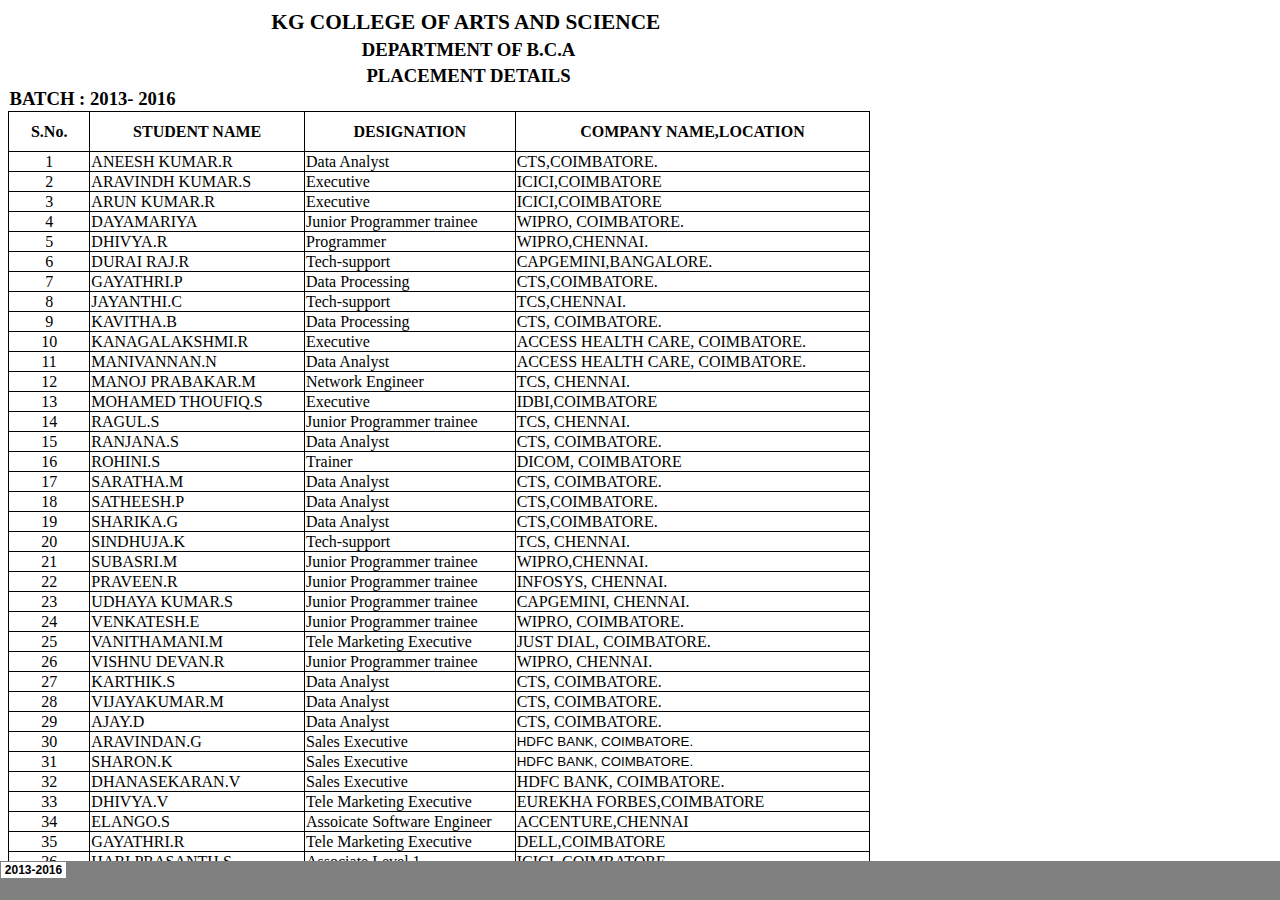
<file: web/placement_files/tabstrip.html>
<html>
<head>
<meta http-equiv=Content-Type content="text/html; charset=windows-1252">
<meta name=ProgId content=Excel.Sheet>
<meta name=Generator content="Microsoft Excel 15">
<link id=Main-File rel=Main-File href="../placement.html">

<script language="JavaScript">
<!--
if (window.name!="frTabs")
 window.location.replace(document.all.item("Main-File").href);
//-->
</script>
<style>
<!--
A {
    text-decoration:none;
    color:#000000;
    font-size:9pt;
}
-->
</style>
</head>
<body topmargin=0 leftmargin=0 bgcolor="#808080">
<table border=0 cellspacing=1>
 <tr>
 <td bgcolor="#FFFFFF" nowrap><b><small><small>&nbsp;<a href="sheet001.html" target="frSheet"><font face="Arial" color="#000000">2013-2016</font></a>&nbsp;</small></small></b></td>

 </tr>
</table>
</body>
</html>
</file>
<file: web/file.css>
body {
  font-family: "Open Sans", sans-serif;
  line-height: 1.25;
}
table {
  border: 1px solid #ccc;
  border-collapse: collapse;
  margin: 0;
  padding: 0;
  width: 100%;
  table-layout: fixed;
}
table caption {
  font-size: 1.5em;
  margin: .5em 0 .75em;
  text-align:center;
}
table tr {
  background: #f8f8f8;
  border: 1px solid #ddd;
  padding: .35em;
}
table th,
table td {
  padding: .625em;
  text-align: left;
}
table th {
  font-size: .85em;
  letter-spacing: .1em;
  text-transform: uppercase;
}
@media screen and (max-width: 600px) {
  table {
    border: 0;
  }
  table caption {
    font-size: 1.3em;
  }
  table thead {
    border: none;
    clip: rect(0 0 0 0);
    height: 1px;
    margin: -1px;
    overflow: hidden;
    padding: 0;
    position: absolute;
    width: 1px;
  }
  table tr {
    border-bottom: 3px solid #ddd;
    display: block;
    margin-bottom: .625em;
  }
  table td {
    border-bottom: 1px solid #ddd;
    display: block;
    font-size: .8em;
    text-align: left;
  }
  table td:before {
    content: attr(data-label);
    float: left;
    font-weight: bold;
    text-transform: uppercase;
  }
  table td:last-child {
    border-bottom: 0;
  }
}
</file>
